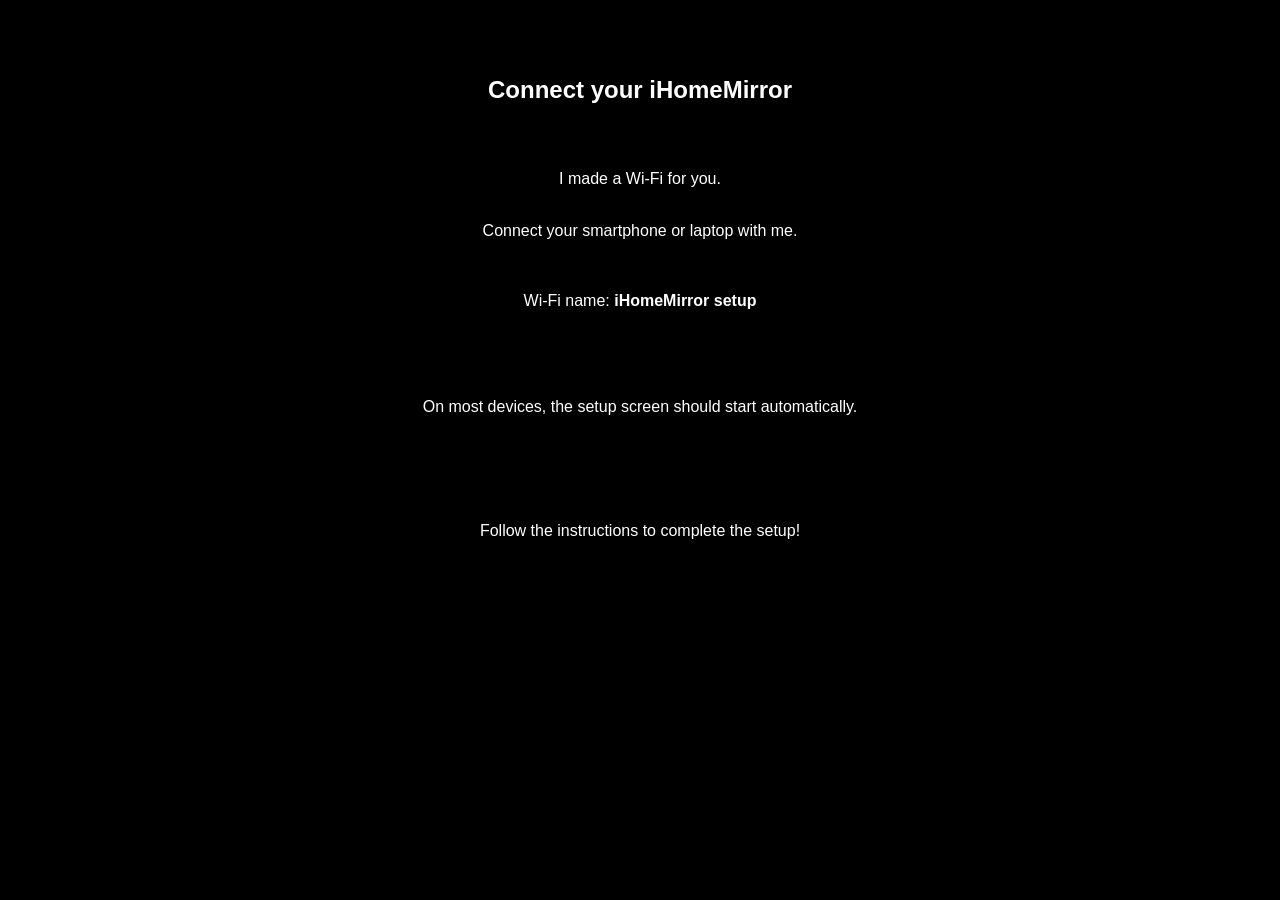
<file: templates/setup.html>
<!DOCTYPE html>
<html lang="en">
<head>
  <meta charset="UTF-8">
  <meta name="viewport" content="width=device-width, initial-scale=1.0">
  <meta http-equiv="X-UA-Compatible" content="ie=edge">
  <title>Setup needed</title>
</head>
<style>
  body {
    background-color: #000;
    font-family: Candara, Calibri, Segoe, "Segoe UI", Optima, Arial, sans-serif;
    font-weight: 100;
  }

  h1   {
    color: #FFF;
    text-align: center;
  }

  h2   {
    color: #FFF;
    text-align: center;
  }

  p    {
    color: #FFF;
    text-align: center;
  }

</style>
<body>
  <h2><br><br>Connect your iHomeMirror<br><br></h2>
  <p><br>I made a Wi-Fi for you.<br><br></p>
  <p>Connect your smartphone or laptop with me.<br><br><br></p>
  <p>Wi-Fi name: <b>iHomeMirror setup</b><br><br><br></p>
  <p><br><br>On most devices, the setup screen should start automatically.<br><br><br><br></p>
  <p><br><br>Follow the instructions to complete the setup!<br><br></p>
</body>
</html>
</file>
